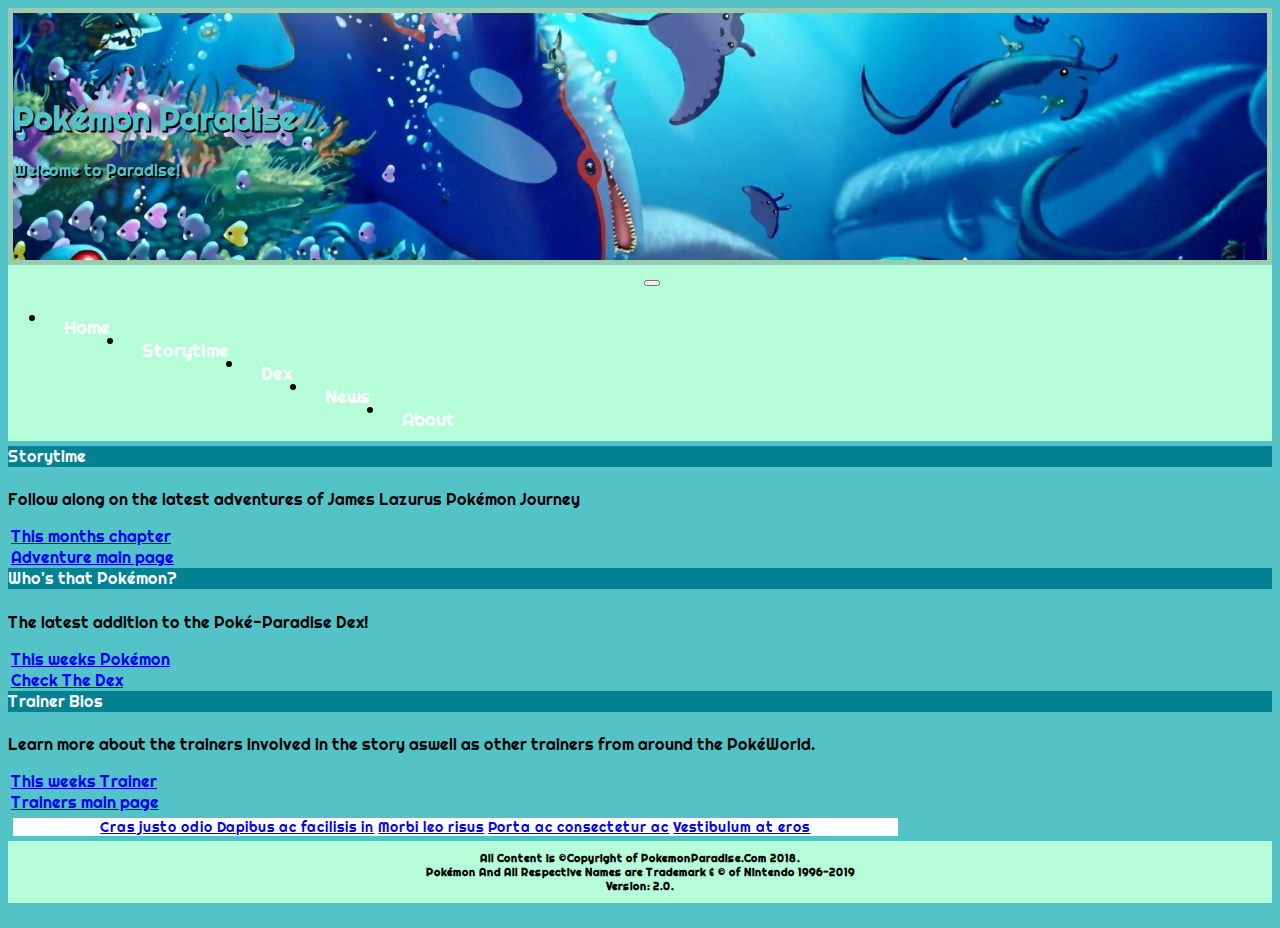
<file: pokemon paradise/index.html>
<!doctype html>
<html lang="en">
  <head>
    <!-- Required meta tags -->
    <meta charset="utf-8">
    <meta name="viewport" content="width=device-width, initial-scale=1, shrink-to-fit=no">

    <!-- Bootstrap CSS -->
    <link rel="stylesheet" href="https://stackpath.bootstrapcdn.com/bootstrap/4.1.3/css/bootstrap.min.css" integrity="sha384-MCw98/SFnGE8fJT3GXwEOngsV7Zt27NXFoaoApmYm81iuXoPkFOJwJ8ERdknLPMO" crossorigin="anonymous">
    <link rel="stylesheet" type="text/css" href="style.css">
    <link rel="stylesheet" href="https://use.fontawesome.com/releases/v5.0.13/css/all.css" integrity="sha384-DNOHZ68U8hZfKXOrtjWvjxusGo9WQnrNx2sqG0tfsghAvtVlRW3tvkXWZh58N9jp" crossorigin="anonymous">
    <link href="https://fonts.googleapis.com/css?family=Righteous|Ubuntu:400,700" rel="stylesheet">

    <title>Pokémon Paradise!</title>
  </head>

  <body>
    <div class="container text-center">

     <div class="jumbotron jumbotron-fluid rounded">
      <div class="container">
        <h1 class="display-4">Pokémon Paradise</h1>
        <p class="lead">Welcome to Paradise!</p>
      </div>
    </div>

    
    <nav class="navbar navbar-expand-lg navbar-light rounded">
        <a class="navbar-brand " href="#"><i class="fab fa-pied-piper-pp fa-2x"></i></a>
        <button class="navbar-toggler" type="button" data-toggle="collapse" data-target="#navbarNav" aria-controls="navbarNav" aria-expanded="false" aria-label="Toggle navigation">
          <span class="navbar-toggler-icon"></span>
        </button>
        <div class="collapse navbar-collapse " id="navbarNav">
          <ul class="navbar-nav mx-auto">
            <li class="nav-item">
              <a class="nav-link" href="#">Home</a>
            </li>
            <li class="nav-item">
              <a class="nav-link" href="#">Storytime</a>
            </li>
            <li class="nav-item">
              <a class="nav-link" href="#">Dex</a>
            </li>
            <li class="nav-item">
              <a class="nav-link" href="#news">News</a>
            </li>
            <li class="nav-item">
              <a class="nav-link" href="#">About</a>
            </li>
          </ul>
        </div>
      </nav>


      <div class="card-deck mx-auto">
        <div class="card border-secondary">
          <div class="card-header">
            Storytime
          </div>
          <div class="card-body">
            <h5 class="card-title"></h5>
            <p class="card-text">Follow along on the latest adventures of James Lazurus Pokémon Journey</p>
              <a href="#" class="btn btn-info btn-sm">This months chapter</a>
          </div>
          <div class="card-footer">
            <a href="#" class="btn btn-info btn-sm">Adventure main page</a>
            <small class="text-muted"><!--Last updated 3 mins ago--></small>
          </div>
        </div>
        <div class="card border-secondary">
          <div class="card-header">
            Who's that Pokémon?
          </div>
          <div class="card-body">
            <h5 class="card-title"></h5>
            <p class="card-text">The latest addition to the Poké-Paradise Dex!</p>
              <a href="#" class="btn btn-info btn-sm">This weeks Pokémon</a>
          </div>
          <div class="card-footer">            
              <a href="#" class="btn btn-info btn-sm">Check The Dex</a>
            <small class="text-muted"><!--Last updated 3 mins ago--></small>
          </div>
        </div>
        <div class="card border-secondary">
          <div class="card-header">
            Trainer Bios
          </div>
          <div class="card-body">
            <h5 class="card-title"></h5>
            <p class="card-text">Learn more about the trainers involved in the story aswell as other trainers from around the PokéWorld.</p>
              <a href="#" class="btn btn-info btn-sm">This weeks Trainer</a>
            </div>
          <div class="card-footer">
              <a href="#" class="btn btn-info btn-sm">Trainers main page</a>            
            <small class="text-muted"><!--Last updated 3 mins ago--></small>
          </div>
        </div>
      </div>

      <div class="container rounded mx-auto" id="news">
        <div class="list-group list-group-flush">
          <a href="#" class="list-group-item list-group-item-action ">
            Cras justo odio
          </a>
          <a href="#" class="list-group-item list-group-item-action">Dapibus ac facilisis in</a>
          <a href="#" class="list-group-item list-group-item-action">Morbi leo risus</a>
          <a href="#" class="list-group-item list-group-item-action">Porta ac consectetur ac</a>
          <a href="#" class="list-group-item list-group-item-action">Vestibulum at eros</a>
        </div>
        

      </div>


      <footer class="container-fluid mx-auto rounded">
        <h6 class="footer">
            All Content is ©Copyright of PokemonParadise.Com 2018.<br>
        Pokémon And All Respective Names are Trademark & © of Nintendo 1996-2019<br>
          Version: 2.0.
        </h6>
      </footer>
      
    </div>
    








    <!-- Optional JavaScript -->
    <!-- jQuery first, then Popper.js, then Bootstrap JS -->
    <script src="https://code.jquery.com/jquery-3.3.1.slim.min.js" integrity="sha384-q8i/X+965DzO0rT7abK41JStQIAqVgRVzpbzo5smXKp4YfRvH+8abtTE1Pi6jizo" crossorigin="anonymous"></script>
    <script src="https://cdnjs.cloudflare.com/ajax/libs/popper.js/1.14.3/umd/popper.min.js" integrity="sha384-ZMP7rVo3mIykV+2+9J3UJ46jBk0WLaUAdn689aCwoqbBJiSnjAK/l8WvCWPIPm49" crossorigin="anonymous"></script>
    <script src="https://stackpath.bootstrapcdn.com/bootstrap/4.1.3/js/bootstrap.min.js" integrity="sha384-ChfqqxuZUCnJSK3+MXmPNIyE6ZbWh2IMqE241rYiqJxyMiZ6OW/JmZQ5stwEULTy" crossorigin="anonymous"></script>
  </body>
</html>
</file>
<file: pokemon paradise/style.css>
.jumbotron {
    color: #54C3C8;
    border: 5px solid #98CBB4;
    margin: 0 auto;
    padding-top: 5%;
    padding-bottom: 5%;
    text-shadow: 2px 2px black;
    background-color: white;
    background-image: url(images/IB3NDhC.jpg);
    background-size: cover;
    background-repeat: no-repeat;
    background-position: center;
}

body {
    background-color: #54C3C8;
    font-family: 'Righteous', cursive,Georgia, Times, serif; 
    /*color: white;  */ 
}

.navbar {
    text-align: center;
    overflow: hidden;
    background-color: #B5FED9;
    font-size: 18px;
    margin-bottom: 5px;
}

.navbar-nav li a {
    float: left;
    color: white;
    display: block;
    text-align: center;
    padding: 10px 16px;
    text-decoration: none;
    border-radius: 5px;
}

.navbar-nav a:hover {
    background-color: #56BBC9;
    
}

.navbar-brand {
    float: left;
    display: block;
    color: white;
    text-align: center;
    padding: 5px 12px;
    text-decoration: none;
}

.footer {
    background-color: #B5FED9;
    text-align: center;
    margin-top: 5px;
    padding: 10px;
}

#news {
    background-color: white;
    text-align: center;
    font-size: 14px;
    margin: 5px;
    width: 70%;
}

#news a:hover {
   color: #0090C1;

}

.card-header {
    background-color: #028193;
    color: white;
}

.btn{
    margin: 3px;
    align-items: bottom;
}
</file>
